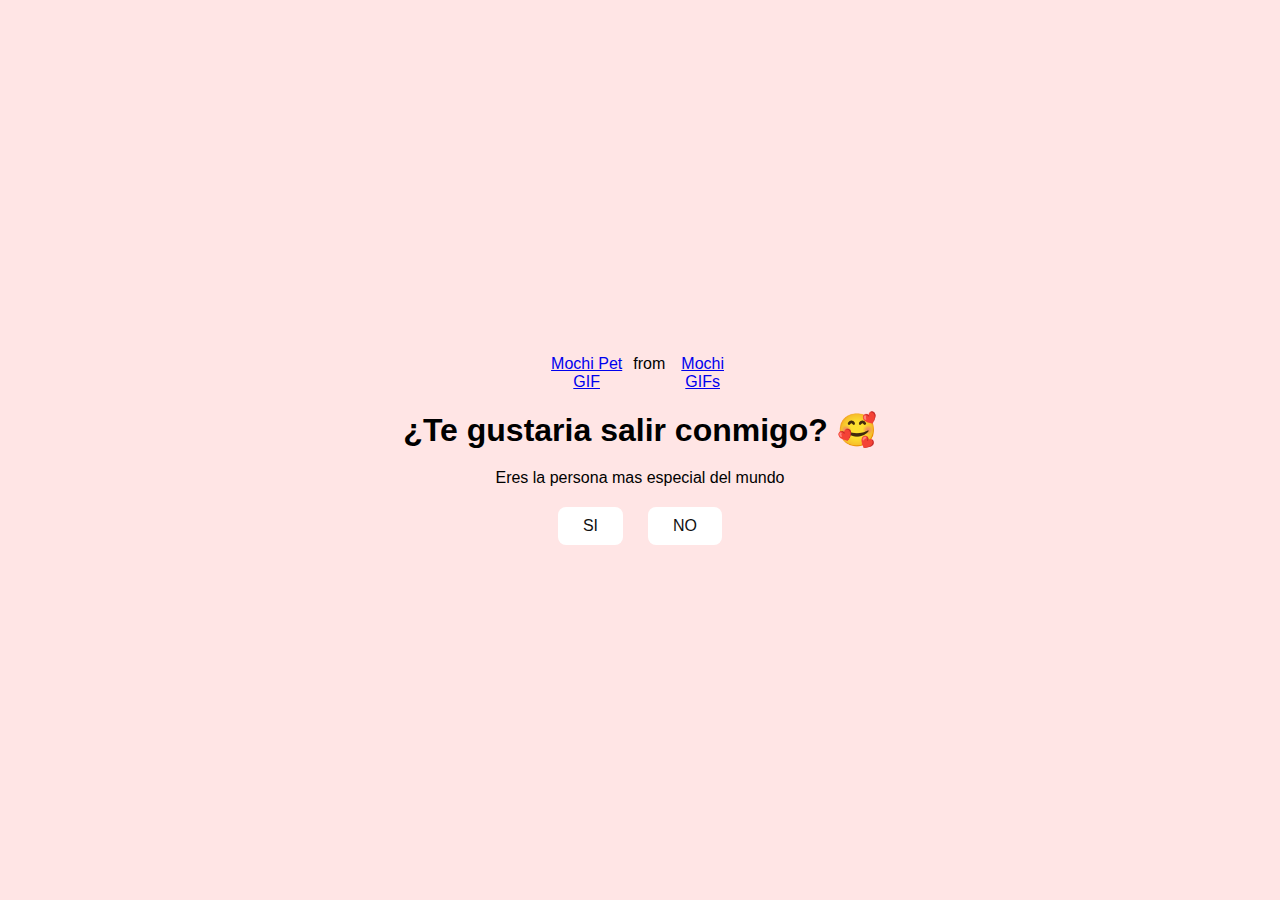
<file: san-valentin-proyecto-main/index.html>
<!DOCTYPE html>
<html lang="en">
<head>
    <meta charset="UTF-8">
    <meta name="viewport" content="width=device-width, initial-scale=1.0">
    <link rel="stylesheet" href="style.css">
    <title>Te gustaria salir conmigo?</title>
</head>
<body>
    <div class="container">
        <div class="tenor-gif-embed" data-postid="2871482820979272488" data-share-method="host" data-aspect-ratio="1.28351" data-width="100%"><a href="https://tenor.com/view/mochi-pet-mochi-cat-cute-squiddy-gif-2871482820979272488">Mochi Pet GIF</a>from <a href="https://tenor.com/search/mochi-gifs">Mochi GIFs</a></div> <script type="text/javascript" async src="https://tenor.com/embed.js"></script>
        <h1>¿Te gustaria salir conmigo? 🥰</h1>
        <p>Eres la persona mas especial del mundo</p>
        <div class="btn">
            <a href="si.html">SI</a>
            <a href="no1.html">NO</a>
        </div>
    </div>
</body>
</html>
</file>
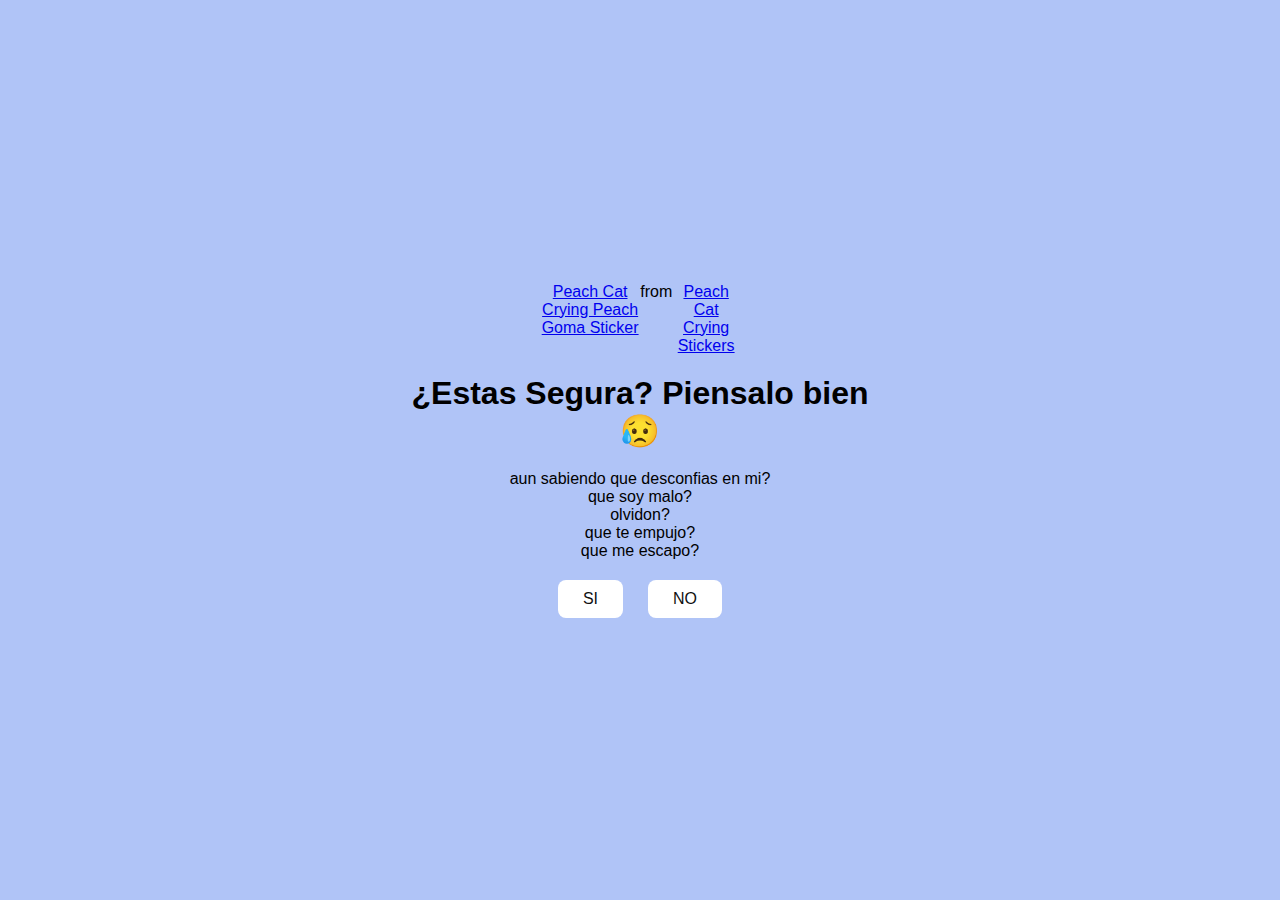
<file: no1.html>
<!DOCTYPE html>
<html lang="en">
<head>
    <meta charset="UTF-8">
    <meta name="viewport" content="width=device-width, initial-scale=1.0">
    <link rel="stylesheet" href="style.css">
    <title>ANIMO CASSI</title>
</head>
<body>
    <div class="container">
        <div class="tenor-gif-embed" data-postid="18148463711766725559" data-share-method="host" data-aspect-ratio="1.0641" data-width="100%"><a href="https://tenor.com/view/peach-cat-crying-peach-goma-peach-and-goma-mochi-mochi-peach-cat-gif-gif-18148463711766725559">Peach Cat Crying Peach Goma Sticker</a>from <a href="https://tenor.com/search/peach+cat+crying-stickers">Peach Cat Crying Stickers</a></div> <script type="text/javascript" async src="https://tenor.com/embed.js"></script>
        <h1>¿Estas Segura? Piensalo bien 😥  </h1>
        <p>aun sabiendo que desconfias en mi? <br>
            que soy malo?<br>
            olvidon?<br>
            que te empujo?<br> que me escapo?

        </p>
        <div class="btn">
            <a href="si.html">SI</a>
            <a href="no2.html">NO</a>
        </div>
    </div>
</body>
</html>
</file>
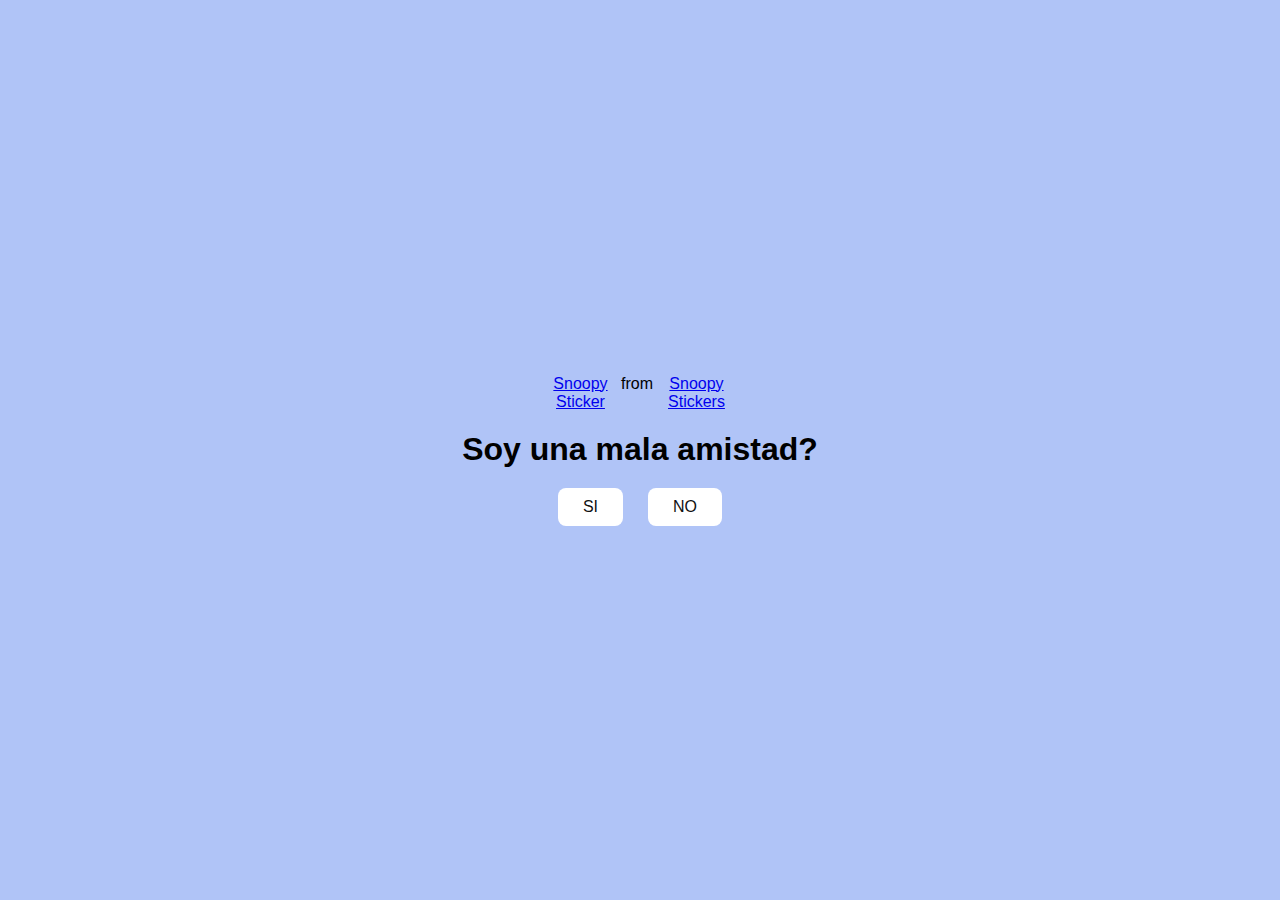
<file: no2.html>
<!DOCTYPE html>
<html lang="en">
<head>
    <meta charset="UTF-8">
    <meta name="viewport" content="width=device-width, initial-scale=1.0">
    <link rel="stylesheet" href="style.css">
    <title>SOS LA MEJOR TE ADMIRO</title>
</head>
<body>
    <div class="container">
    <div class="tenor-gif-embed" data-postid="17536425258340694585" data-share-method="host" data-aspect-ratio="1.26263"
        data-width="100%"><a href="https://tenor.com/view/snoopy-gif-17536425258340694585">Snoopy Sticker</a>from <a
            href="https://tenor.com/search/snoopy-stickers">Snoopy Stickers</a></div>
    <script type="text/javascript" async src="https://tenor.com/embed.js"></script>
        <h1>Soy una mala amistad?  </h1>
        <div class="btn">
            <a href="si.html">SI</a>
            <a href="#" id="btn-random">NO</a>
        </div>
    </div>
    <script src="script.js"></script>
</body>
</html>
</file>
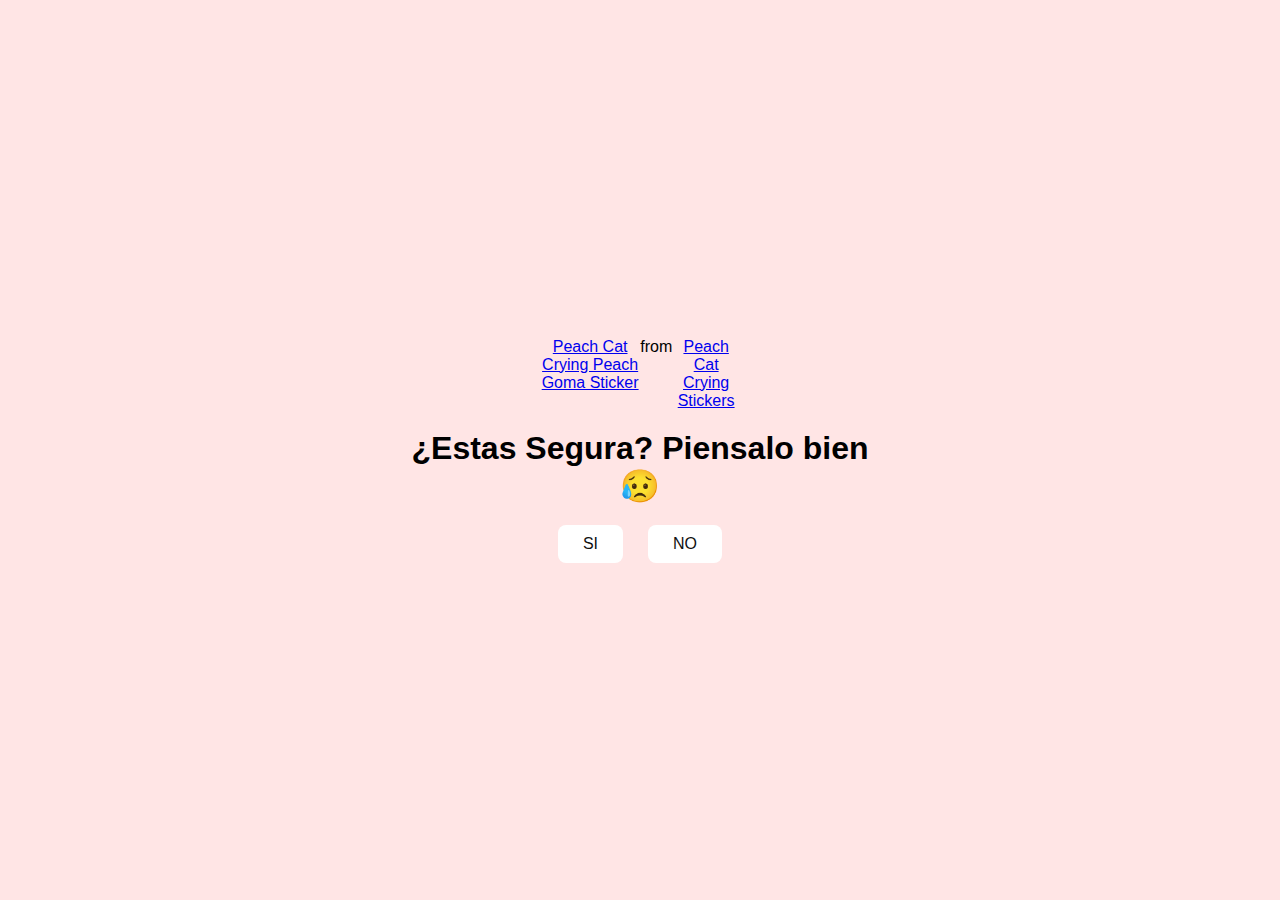
<file: san-valentin-proyecto-main/no1.html>
<!DOCTYPE html>
<html lang="en">
<head>
    <meta charset="UTF-8">
    <meta name="viewport" content="width=device-width, initial-scale=1.0">
    <link rel="stylesheet" href="style.css">
    <title>Piensatelo...</title>
</head>
<body>
    <div class="container">
        <div class="tenor-gif-embed" data-postid="18148463711766725559" data-share-method="host" data-aspect-ratio="1.0641" data-width="100%"><a href="https://tenor.com/view/peach-cat-crying-peach-goma-peach-and-goma-mochi-mochi-peach-cat-gif-gif-18148463711766725559">Peach Cat Crying Peach Goma Sticker</a>from <a href="https://tenor.com/search/peach+cat+crying-stickers">Peach Cat Crying Stickers</a></div> <script type="text/javascript" async src="https://tenor.com/embed.js"></script>
        <h1>¿Estas Segura? Piensalo bien 😥  </h1>
        <div class="btn">
            <a href="si.html">SI</a>
            <a href="no2.html">NO</a>
        </div>
    </div>
</body>
</html>
</file>
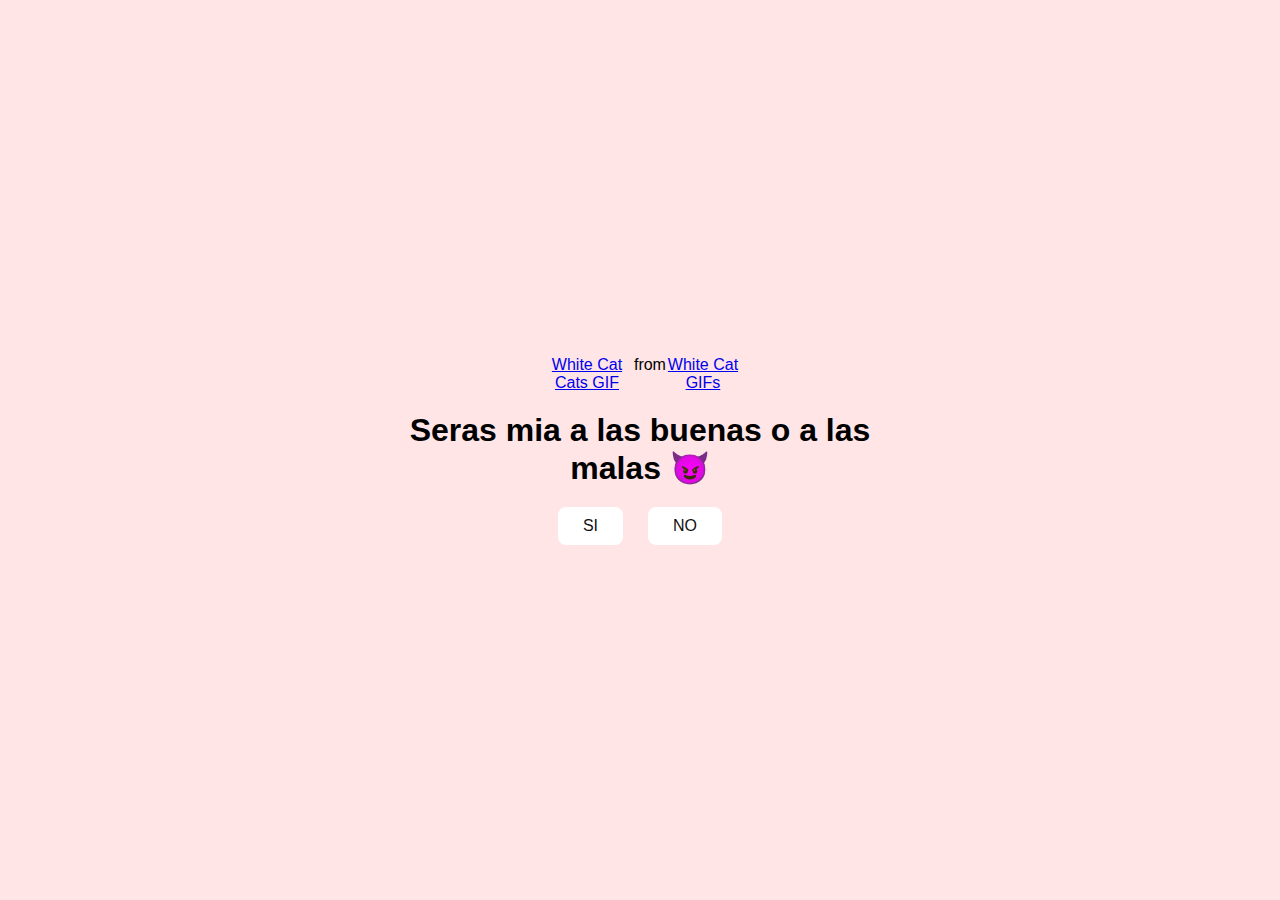
<file: san-valentin-proyecto-main/no2.html>
<!DOCTYPE html>
<html lang="en">
<head>
    <meta charset="UTF-8">
    <meta name="viewport" content="width=device-width, initial-scale=1.0">
    <link rel="stylesheet" href="style.css">
    <title>Seras mia...</title>
</head>
<body>
    <div class="container">
        <div class="tenor-gif-embed" data-postid="21443416" data-share-method="host" data-aspect-ratio="0.95625" data-width="100%"><a href="https://tenor.com/view/white-cat-cats-hell-yeah-cat-gif-21443416">White Cat Cats GIF</a>from <a href="https://tenor.com/search/white+cat-gifs">White Cat GIFs</a></div> <script type="text/javascript" async src="https://tenor.com/embed.js"></script>
        <h1>Seras mia a las buenas o a las malas 😈  </h1>
        <div class="btn">
            <a href="si.html">SI</a>
            <a href="#" id="btn-random">NO</a>
        </div>
    </div>
    <script src="script.js"></script>
</body>
</html>
</file>
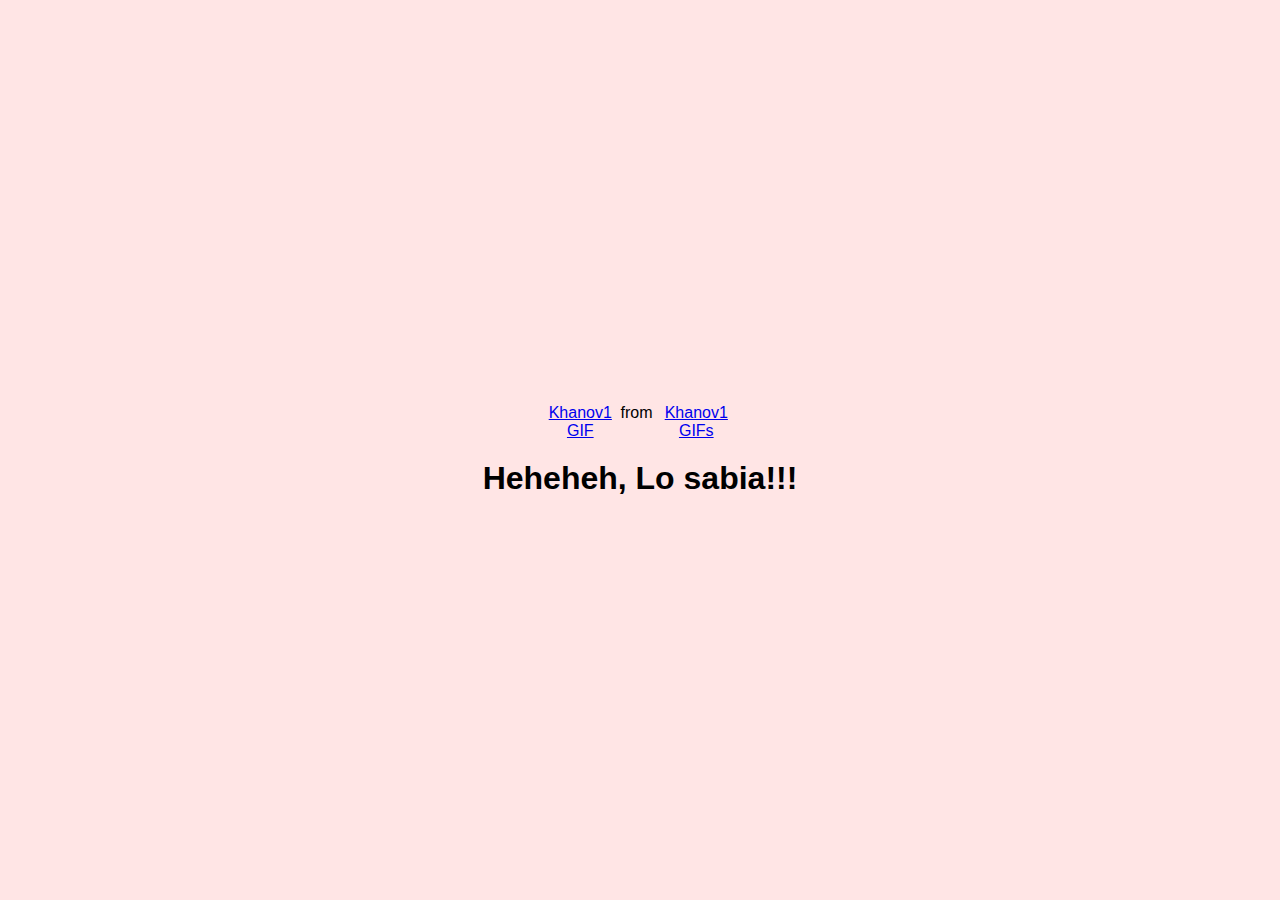
<file: san-valentin-proyecto-main/si.html>
<!DOCTYPE html>
<html lang="en">
<head>
    <meta charset="UTF-8">
    <meta name="viewport" content="width=device-width, initial-scale=1.0">
    <link rel="stylesheet" href="style.css">
    <title>Preguntale a tu flaca</title>
</head>
<body>
    <div class="container">
        <div class="tenor-gif-embed" data-postid="11000679121036284802" data-share-method="host" data-aspect-ratio="1" data-width="100%"><a href="https://tenor.com/view/khanov1-gif-11000679121036284802">Khanov1 GIF</a>from <a href="https://tenor.com/search/khanov1-gifs">Khanov1 GIFs</a></div> <script type="text/javascript" async src="https://tenor.com/embed.js"></script>
        <h1>Heheheh, Lo sabia!!! </h1>
    </div>
</body>
</html>
</file>
<file: san-valentin-proyecto-main/style.css>
* {
    margin: 0;
    padding: 0;
    box-sizing: border-box;
    font-family: sans-serif;
}

body {
    position: relative;
    width: 100%;
    min-height: 100vh;
    display: flex;
    justify-content: center;
    align-items: center;
    background-color: #ffe5e5;
}

.container {
    display: flex;
    flex-direction: column;
    text-align: center;
    align-items: center;
    gap: 20px;
    max-width: 500px;
    margin: 20px;
}

.container .tenor-gif-embed {
    display: flex;
    max-width: 200px;
}

.container .btn {
    display: flex;
    gap: 25px;
}

.btn a {
    text-decoration: none;
    color: #111;
    background: #fff;
    padding: 10px 25px;
    border-radius: 8px;
    box-shadow: 0.5rem 1rem 3rem hsl(0, 0, 0,0.3);

}
</file>
<file: style.css>
* {
    margin: 0;
    padding: 0;
    box-sizing: border-box;
    font-family: sans-serif;
}

body {
    position: relative;
    width: 100%;
    min-height: 100vh;
    display: flex;
    justify-content: center;
    align-items: center;
    background-color: #b0c4f7;
}

.container {
    display: flex;
    flex-direction: column;
    text-align: center;
    align-items: center;
    gap: 20px;
    max-width: 500px;
    margin: 20px;
}

.container .tenor-gif-embed {
    display: flex;
    max-width: 200px;
}

.container .btn {
    display: flex;
    gap: 25px;
}

.btn a {
    text-decoration: none;
    color: #111;
    background: #fff;
    padding: 10px 25px;
    border-radius: 8px;
    box-shadow: 0.5rem 1rem 3rem hsl(0, 0, 0,0.3);

}

.icons a {

    background: #fff;
    position: relative;
    height: 60px;
    width: 60px;
    margin: 0 10px;
    display: inline-flex;
    text-decoration: none;
    border-radius: 50%;
    transition: all 0.3s;
    box-shadow: -3px -3px 7px #ffffff,
        3px 3px 5px #ceced1;

}

.icons a:hover:before {
    content: "";
    position: absolute;
    top: 0;
    left: 0;
    bottom: 0;
    right: 0;
    border-radius: 50%;
    background: #ecf0f3;
    box-shadow: inset -3px -3px 7px #ffffff,
        inset 3px 3px 5px #ceced1;
}
.btn-1 {
    display: inline-block;
    padding: 13px 55px;
    border: 1px solid #1a37f3;
    border-radius: 25px;
    text-decoration: none;
    margin-top: 50px;
    color: rgb(248, 236, 236);
    background: #de124c;
}
.btn-2 {
    display: inline-block;
    padding: 13px 40px;
    border: 1px solid #ea1a21;
    border-radius: 25px;
    text-decoration: none;
    margin-top: 5px;
    color: rgb(240, 231, 231);
    background: #1248de;
}
</file>
